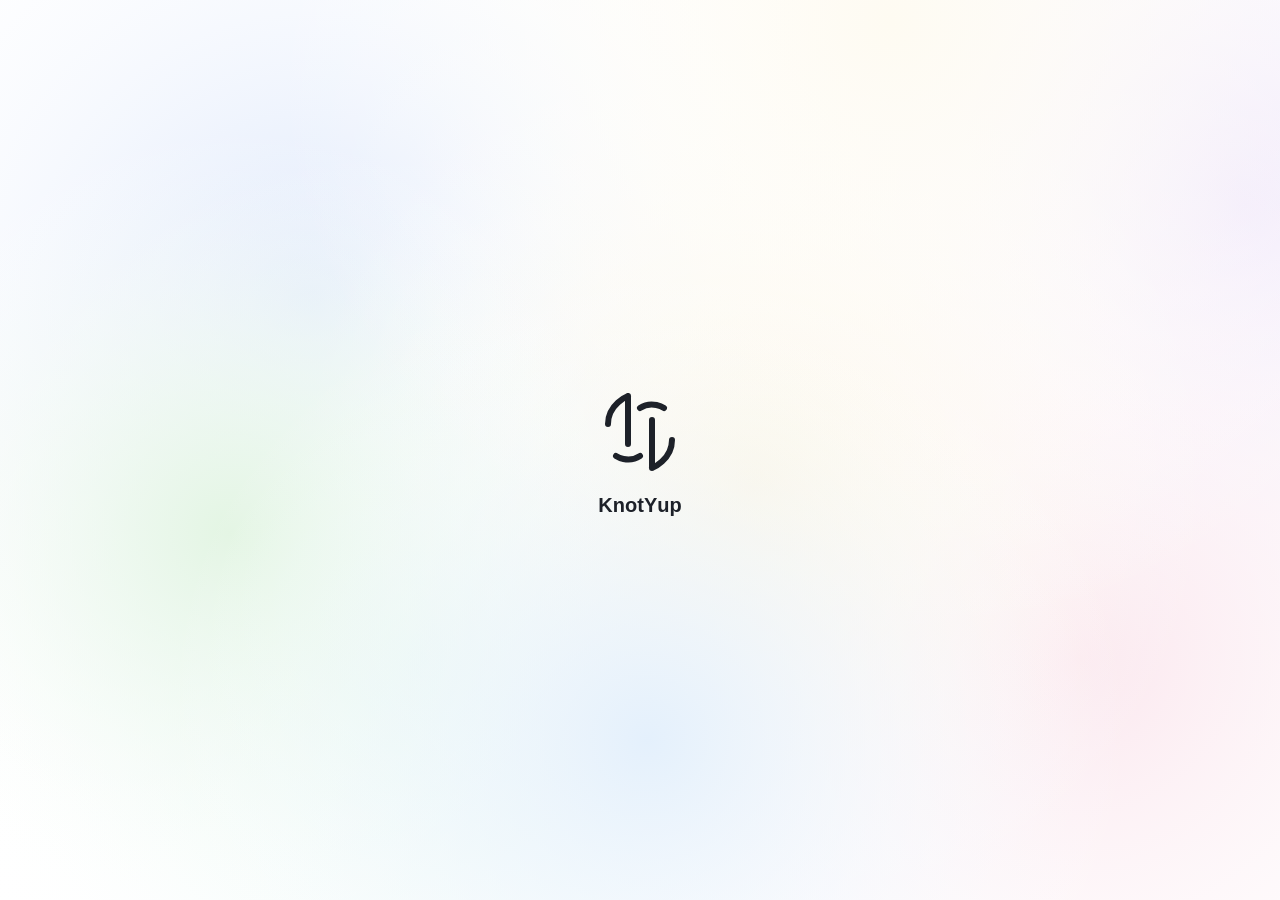
<file: knot-desktop/ui/index.html>
<!DOCTYPE html>
<html lang="zh-CN">
<head>
  <meta charset="UTF-8" />
  <meta name="viewport" content="width=device-width, initial-scale=1.0" />
  <title>KnotYup</title>
  <link rel="stylesheet" href="style.css" />
  <link rel="stylesheet" href="toastify.min.css" />
  <style>
    /* 开屏层：内联样式确保先于 JS/CSS 就绪即渲染，消除白屏 */
    #boot-splash {
      position: fixed; inset: 0; z-index: 9999;
      /* 透明：露出底层液态流动背景 */
      display: grid; place-items: center;
      transition: opacity .45s cubic-bezier(.22, 1, .36, 1);
    }
    #boot-splash.out { opacity: 0; pointer-events: none; }
    .boot-inner { display: flex; flex-direction: column; align-items: center; }
    .boot-inner svg { width: 96px; height: 96px; }
    .boot-knot path {
      stroke: #1d2129;
      stroke-width: 1.5;
      stroke-linecap: round;
      fill: none;
      stroke-dasharray: 100;
      stroke-dashoffset: 100;
      animation: boot-draw 1s cubic-bezier(.4, 0, .2, 1) forwards;
    }
    .boot-inner .boot-word {
      margin-top: 14px;
      font-family: inherit;
      font-size: 20px; font-weight: 700; color: #1d2129;
    }
    /* 逐字蹦跳：回弹缓动 + 交错延迟 */
    .boot-word span {
      display: inline-block;
      opacity: 0;
      transform: translateY(16px) scale(.5);
      animation: boot-pop .65s cubic-bezier(.34, 1.56, .64, 1) forwards;
    }
    .boot-word span:nth-child(1) { animation-delay: .78s; }
    .boot-word span:nth-child(2) { animation-delay: .84s; }
    .boot-word span:nth-child(3) { animation-delay: .90s; }
    .boot-word span:nth-child(4) { animation-delay: .96s; }
    .boot-word span:nth-child(5) { animation-delay: 1.02s; }
    .boot-word span:nth-child(6) { animation-delay: 1.08s; }
    .boot-word span:nth-child(7) { animation-delay: 1.14s; }
    @keyframes boot-draw { to { stroke-dashoffset: 0; } }
    @keyframes boot-pop {
      0%   { opacity: 0; transform: translateY(16px) scale(.5); }
      60%  { opacity: 1; }
      100% { opacity: 1; transform: none; }
    }
  </style>
</head>
<body>
  <!-- 液态流动背景：Canvas 绘制（liquid.js），与移动端同源算法 -->
  <canvas id="liquid-bg" aria-hidden="true"></canvas>
  <!-- 开屏：绳结描线 + 品牌浮现，JS 初始化完成后淡出 -->
  <div id="boot-splash">
    <div class="boot-inner">
      <svg viewBox="0 0 24 24" class="boot-knot">
        <path pathLength="100" d="M9 15 L9 3 M9 3 C9 3 4 5 4 10 M15 9 L15 21 M15 21 C15 21 20 19 20 14 M6 18 C6 18 9 20 12 18 M18 6 C18 6 15 4 12 6"/>
      </svg>
      <div class="boot-word"><span>K</span><span>n</span><span>o</span><span>t</span><span>Y</span><span>u</span><span>p</span></div>
    </div>
  </div>
  <!-- SVG 图标库：所有图标统一 stroke 风格（1.8 / round），通过 <use href="#i-*"/> 引用 -->
  <svg xmlns="http://www.w3.org/2000/svg" style="display:none">
    <symbol id="i-knot" viewBox="0 0 24 24" fill="none">
      <path d="M9 15 L9 3 M9 3 C9 3 4 5 4 10 M15 9 L15 21 M15 21 C15 21 20 19 20 14 M6 18 C6 18 9 20 12 18 M18 6 C18 6 15 4 12 6"
        stroke="currentColor" stroke-width="1.8" stroke-linecap="round" stroke-linejoin="round"/>
    </symbol>
    <symbol id="i-plus" viewBox="0 0 24 24" fill="none">
      <path d="M12 5v14M5 12h14" stroke="currentColor" stroke-width="1.8" stroke-linecap="round"/>
    </symbol>
    <symbol id="i-link" viewBox="0 0 24 24" fill="none">
      <path d="M10 14a5 5 0 0 0 7.07 0l2.83-2.83a5 5 0 0 0-7.07-7.07L11 5.9M14 10a5 5 0 0 0-7.07 0L4.1 12.83a5 5 0 0 0 7.07 7.07L13 18.1"
        stroke="currentColor" stroke-width="1.8" stroke-linecap="round"/>
    </symbol>
    <symbol id="i-crown" viewBox="0 0 24 24" fill="none">
      <path d="M4 18h16M4 18l-1-9 5 3 4-6 4 6 5-3-1 9H4z" stroke="currentColor" stroke-width="1.6" stroke-linecap="round" stroke-linejoin="round"/>
    </symbol>
    <symbol id="i-copy" viewBox="0 0 24 24" fill="none">
      <rect x="9" y="9" width="11" height="11" rx="2.5" stroke="currentColor" stroke-width="1.7"/>
      <path d="M5 15H4.5A1.5 1.5 0 0 1 3 13.5v-9A1.5 1.5 0 0 1 4.5 3h9A1.5 1.5 0 0 1 15 4.5V5" stroke="currentColor" stroke-width="1.7" stroke-linecap="round"/>
    </symbol>
    <symbol id="i-logout" viewBox="0 0 24 24" fill="none">
      <path d="M14 8V6a2 2 0 0 0-2-2H6a2 2 0 0 0-2 2v12a2 2 0 0 0 2 2h6a2 2 0 0 0 2-2v-2M9 12h11m0 0-3-3m3 3-3 3" stroke="currentColor" stroke-width="1.8" stroke-linecap="round" stroke-linejoin="round"/>
    </symbol>
    <symbol id="i-devices" viewBox="0 0 24 24" fill="none">
      <rect x="2" y="5" width="13" height="10" rx="2" stroke="currentColor" stroke-width="1.7"/>
      <path d="M2 19h11" stroke="currentColor" stroke-width="1.7" stroke-linecap="round"/>
      <rect x="16" y="9" width="6" height="11" rx="2" stroke="currentColor" stroke-width="1.7"/>
    </symbol>
    <symbol id="i-clipboard" viewBox="0 0 24 24" fill="none">
      <rect x="5" y="4" width="14" height="17" rx="2.5" stroke="currentColor" stroke-width="1.7"/>
      <path d="M9 4.5V3.8A1.8 1.8 0 0 1 10.8 2h2.4A1.8 1.8 0 0 1 15 3.8v.7" stroke="currentColor" stroke-width="1.7" stroke-linecap="round"/>
      <path d="M9 10h6M9 14h4" stroke="currentColor" stroke-width="1.7" stroke-linecap="round"/>
    </symbol>
    <symbol id="i-flip" viewBox="0 0 24 24" fill="none">
      <path d="M4 9a8 8 0 0 1 13.6-3.4L20 8M20 4v4h-4M20 15a8 8 0 0 1-13.6 3.4L4 16M4 20v-4h4"
        stroke="currentColor" stroke-width="1.8" stroke-linecap="round" stroke-linejoin="round"/>
    </symbol>
    <symbol id="i-back" viewBox="0 0 24 24" fill="none">
      <path d="M15 5l-7 7 7 7" stroke="currentColor" stroke-width="1.8" stroke-linecap="round" stroke-linejoin="round"/>
    </symbol>
    <symbol id="i-refresh" viewBox="0 0 24 24" fill="none">
      <path d="M20 11a8 8 0 0 0-14-4.5L4 9M4 4v5h5M4 13a8 8 0 0 0 14 4.5l2-2.5M20 20v-5h-5"
        stroke="currentColor" stroke-width="1.8" stroke-linecap="round" stroke-linejoin="round"/>
    </symbol>
    <symbol id="i-transfer" viewBox="0 0 24 24" fill="none">
      <path d="M4 8h15m0 0-4-4m4 4-4 4M20 16H5m0 0 4-4m-4 4 4 4"
        stroke="currentColor" stroke-width="1.8" stroke-linecap="round" stroke-linejoin="round"/>
    </symbol>
    <symbol id="i-os-mac" viewBox="0 0 24 24">
      <path fill="currentColor" d="M16.4 12.9c0-2 1.6-3 1.7-3.1-.9-1.4-2.4-1.6-2.9-1.6-1.2-.1-2.4.7-3 .7-.6 0-1.6-.7-2.6-.7-1.3 0-2.6.8-3.3 2-1.4 2.4-.4 6 1 7.9.7.9 1.5 1.9 2.6 1.9 1 0 1.4-.6 2.7-.6s1.6.6 2.7.6c1.1 0 1.8-1 2.5-2 .8-1.2 1.1-2.3 1.1-2.4-.1 0-2.3-.8-2.5-2.7zM14.4 6.6c.6-.7.9-1.7.8-2.6-.9 0-2 .6-2.6 1.3-.6.6-1 1.6-.9 2.6 1 .1 2-.5 2.7-1.3z"/>
    </symbol>
    <symbol id="i-os-win" viewBox="0 0 24 24" fill="none">
      <path d="M3.5 5.5h7.2v6H3.5zM13.3 5.5h7.2v8.5h-7.2zM3.5 12.5h7.2v6H3.5zM13.3 15h7.2v3.5h-7.2z"
        stroke="currentColor" stroke-width="1.7" stroke-linejoin="round"/>
    </symbol>
    <symbol id="i-os-android" viewBox="0 0 24 24" fill="none">
      <path d="M7 10a5 5 0 0 1 10 0v6.5H7zM7 13h10M8.7 5.6 7.4 3.8M15.3 5.6l1.3-1.8M6.5 16.5v2M17.5 16.5v2"
        stroke="currentColor" stroke-width="1.7" stroke-linecap="round" stroke-linejoin="round"/>
      <circle cx="10" cy="8.3" r="0.9" fill="currentColor"/>
      <circle cx="14" cy="8.3" r="0.9" fill="currentColor"/>
    </symbol>
    <symbol id="i-share" viewBox="0 0 24 24" fill="none">
      <rect x="3.5" y="3.5" width="6.5" height="6.5" rx="1.6" stroke="currentColor" stroke-width="1.7"/>
      <rect x="14" y="3.5" width="6.5" height="6.5" rx="1.6" stroke="currentColor" stroke-width="1.7"/>
      <rect x="3.5" y="14" width="6.5" height="6.5" rx="1.6" stroke="currentColor" stroke-width="1.7"/>
      <path d="M14 14h3v3h-3zM19.5 14h1M14 19.5v1M17.5 17.5h3v3h-3z" stroke="currentColor" stroke-width="1.7" stroke-linecap="round" stroke-linejoin="round"/>
    </symbol>
    <symbol id="i-upload" viewBox="0 0 24 24" fill="none">
      <path d="M12 16V4m0 0L8 8m4-4 4 4" stroke="currentColor" stroke-width="1.7" stroke-linecap="round" stroke-linejoin="round"/>
      <path d="M4 15v3.5A1.5 1.5 0 0 0 5.5 20h13a1.5 1.5 0 0 0 1.5-1.5V15" stroke="currentColor" stroke-width="1.7" stroke-linecap="round"/>
    </symbol>
    <symbol id="i-download" viewBox="0 0 24 24" fill="none">
      <path d="M12 4v12m0 0 4-4m-4 4-4-4" stroke="currentColor" stroke-width="1.7" stroke-linecap="round" stroke-linejoin="round"/>
      <path d="M4 15v3.5A1.5 1.5 0 0 0 5.5 20h13a1.5 1.5 0 0 0 1.5-1.5V15" stroke="currentColor" stroke-width="1.7" stroke-linecap="round"/>
    </symbol>
    <symbol id="i-trash" viewBox="0 0 24 24" fill="none">
      <path d="M4.5 6.5h15M9.5 6.5V4.8A1.3 1.3 0 0 1 10.8 3.5h2.4a1.3 1.3 0 0 1 1.3 1.3v1.7M6.5 6.5l.8 12.2a1.5 1.5 0 0 0 1.5 1.3h6.4a1.5 1.5 0 0 0 1.5-1.3l.8-12.2" stroke="currentColor" stroke-width="1.7" stroke-linecap="round" stroke-linejoin="round"/>
      <path d="M10 10.5v5.5M14 10.5v5.5" stroke="currentColor" stroke-width="1.7" stroke-linecap="round"/>
    </symbol>
    <symbol id="i-folder" viewBox="0 0 24 24" fill="none">
      <path d="M3.5 6.5A1.5 1.5 0 0 1 5 5h4l2 2.5h8A1.5 1.5 0 0 1 20.5 9v9A1.5 1.5 0 0 1 19 19.5H5A1.5 1.5 0 0 1 3.5 18z" stroke="currentColor" stroke-width="1.7" stroke-linejoin="round"/>
    </symbol>
    <symbol id="i-file" viewBox="0 0 24 24" fill="none">
      <path d="M6 3.5h8l4 4v13A1.5 1.5 0 0 1 16.5 22h-10A1.5 1.5 0 0 1 5 20.5v-15A1.5 1.5 0 0 1 6.5 3.5z" stroke="currentColor" stroke-width="1.7" stroke-linejoin="round"/>
      <path d="M14 3.5V8h4" stroke="currentColor" stroke-width="1.7" stroke-linejoin="round"/>
    </symbol>
    <symbol id="i-img" viewBox="0 0 24 24" fill="none">
      <path d="M4 5.5h16a1 1 0 0 1 1 1v11a1 1 0 0 1-1 1H4a1 1 0 0 1-1-1v-11a1 1 0 0 1 1-1zM6 16l4.5-5 3 3.5 2.5-3 2 4.5z" stroke="currentColor" stroke-width="1.7" stroke-linecap="round" stroke-linejoin="round"/>
      <circle cx="8.5" cy="9.2" r="1.1" fill="currentColor"/>
    </symbol>
    <symbol id="i-doc" viewBox="0 0 24 24" fill="none">
      <path d="M6 3.5h8l4 4v13a1.5 1.5 0 0 1-1.5 1.5h-10A1.5 1.5 0 0 1 5 20.5v-15A1.5 1.5 0 0 1 6.5 3.5zM14 3.5v4h4M8.5 12h7M8.5 15.5h7M8.5 19h4" stroke="currentColor" stroke-width="1.7" stroke-linecap="round" stroke-linejoin="round"/>
    </symbol>
    <symbol id="i-sheet" viewBox="0 0 24 24" fill="none">
      <path d="M6 3.5h8l4 4v13a1.5 1.5 0 0 1-1.5 1.5h-10A1.5 1.5 0 0 1 5 20.5v-15A1.5 1.5 0 0 1 6.5 3.5zM14 3.5v4h4M8.5 12h7M8.5 15.5h7M12 10.8v7M8.5 19h7" stroke="currentColor" stroke-width="1.7" stroke-linecap="round" stroke-linejoin="round"/>
    </symbol>
    <symbol id="i-video" viewBox="0 0 24 24" fill="none">
      <path d="M4 5.5h16a1 1 0 0 1 1 1v11a1 1 0 0 1-1 1H4a1 1 0 0 1-1-1v-11a1 1 0 0 1 1-1zM10 9.2l5 2.8-5 2.8z" stroke="currentColor" stroke-width="1.7" stroke-linecap="round" stroke-linejoin="round"/>
    </symbol>
    <symbol id="i-audio" viewBox="0 0 24 24" fill="none">
      <path d="M9 17.5v-10l9-1.8v10M9 17.5a2.2 2.2 0 1 1-4.4 0 2.2 2.2 0 0 1 4.4 0zM18 15.7a2.2 2.2 0 1 1-4.4 0 2.2 2.2 0 0 1 4.4 0z" stroke="currentColor" stroke-width="1.7" stroke-linecap="round" stroke-linejoin="round"/>
    </symbol>
    <symbol id="i-archive" viewBox="0 0 24 24" fill="none">
      <path d="M4.5 7h15v12a1.5 1.5 0 0 1-1.5 1.5H6A1.5 1.5 0 0 1 4.5 19zM3.5 4.5h17V7h-17zM12 7v3.5M12 10.5a1.4 1.4 0 1 0 0 2.8 1.4 1.4 0 0 0 0-2.8zM12 13.3v3" stroke="currentColor" stroke-width="1.7" stroke-linecap="round" stroke-linejoin="round"/>
    </symbol>
    <symbol id="i-apk" viewBox="0 0 24 24" fill="none">
      <path d="M7 11a5 5 0 0 1 10 0v6.5H7zM7 14h10M6.5 17.5v2.5M17.5 17.5v2.5M8.9 6.3 7.6 4.4M15.1 6.3l1.3-1.9" stroke="currentColor" stroke-width="1.7" stroke-linecap="round" stroke-linejoin="round"/>
      <circle cx="10" cy="9" r="0.9" fill="currentColor"/>
      <circle cx="14" cy="9" r="0.9" fill="currentColor"/>
    </symbol>
    <symbol id="i-exe" viewBox="0 0 24 24" fill="none">
      <path d="M4 4h7v7H4zM13 4h7v7h-7zM4 13h7v7H4zM13 13h7v7h-7z" stroke="currentColor" stroke-width="1.7" stroke-linejoin="round"/>
    </symbol>
    <symbol id="i-dmg" viewBox="0 0 24 24">
      <path fill="currentColor" d="M16.4 12.9c0-2 1.6-3 1.7-3.1-.9-1.4-2.4-1.6-2.9-1.6-1.2-.1-2.4.7-3 .7-.6 0-1.6-.7-2.6-.7-1.3 0-2.6.8-3.3 2-1.4 2.4-.4 6 1 7.9.7.9 1.5 1.9 2.6 1.9 1 0 1.4-.6 2.7-.6s1.6.6 2.7.6c1.1 0 1.8-1 2.5-2 .8-1.2 1.1-2.3 1.1-2.4-.1 0-2.3-.8-2.5-2.7zM14.4 6.6c.6-.7.9-1.7.8-2.6-.9 0-2 .6-2.6 1.3-.6.6-1 1.6-.9 2.6 1 .1 2-.5 2.7-1.3z"/>
    </symbol>
    <symbol id="i-palette" viewBox="0 0 24 24" fill="none">
      <path d="M12 21a9 9 0 1 1 9-9c0 2.2-1.8 3-3.5 3H16a2 2 0 0 0-1.5 3.3c.4.5.5 1.2.1 1.7-.4.6-1.2 1-2.6 1z"
        stroke="currentColor" stroke-width="1.7" stroke-linecap="round" stroke-linejoin="round"/>
      <circle cx="7.5" cy="11" r="1.2" fill="currentColor"/>
      <circle cx="10.5" cy="7" r="1.2" fill="currentColor"/>
      <circle cx="15" cy="7.5" r="1.2" fill="currentColor"/>
    </symbol>
  </svg>

  <div class="app" id="appRoot" style="display:none">
    <!-- 顶栏 -->
    <header class="topbar" data-tauri-drag-region>
      <div class="brand" data-tauri-drag-region>
        <div class="brand-mark">
          <svg class="icon"><use href="#i-knot"/></svg>
        </div>
        <span class="brand-name">KnotYup</span>
      </div>
      <div class="topbar-right">
        <!-- 群信息分享（群主，群页面显示） -->
        <div class="theme-picker hidden" id="sharePicker">
          <button id="btnShare" class="icon-btn" title="Group Info">
            <svg class="icon"><use href="#i-share"/></svg>
          </button>
          <div id="sharePop" class="share-pop hidden"></div>
        </div>
        <div class="theme-picker">
          <button id="btnTheme" class="icon-btn" title="Theme">
            <svg class="icon"><use href="#i-palette"/></svg>
          </button>
          <div id="themeSwatches" class="theme-swatches hidden"></div>
        </div>
        <div class="theme-picker">
          <button id="btnLang" class="icon-btn" title="Language">简</button>
          <div id="langMenu" class="lang-menu hidden"></div>
        </div>
      </div>
    </header>

    <!-- 主内容：未入组 -->
    <main id="viewHome" class="view home">
      <div class="hero">
        <h1><span data-i18n="tagline_1"></span><em data-i18n="tagline_2"></em></h1>
        <p data-i18n="tagline_sub"></p>
      </div>
      <div class="cards">
        <!-- 左卡：加入 / 创建 -->
        <section class="card join" style="--i:0">
          <div class="card-icon">
            <svg class="icon lg"><use href="#i-link"/></svg>
          </div>
          <h2 data-i18n="join_group"></h2>
          <p data-i18n="join_desc"></p>
          <input id="inputAddr" class="input" data-i18n-placeholder="addr_placeholder" spellcheck="false" />
          <input id="inputPin" class="input" data-i18n-placeholder="pin_placeholder" maxlength="6" inputmode="numeric" spellcheck="false" />
          <div class="btn-row">
            <button class="btn" id="btnCreate">
              <svg class="icon sm"><use href="#i-plus"/></svg>
              <span data-i18n="btn_create"></span>
            </button>
            <button class="btn primary" id="btnJoin" data-i18n="btn_join"></button>
          </div>
        </section>

        <!-- 右卡：局域网发现的群 -->
        <section class="card discovered-card" style="--i:1">
          <div class="card-icon">
            <svg class="icon lg"><use href="#i-devices"/></svg>
          </div>
          <h2 data-i18n="discovered"></h2>
          <p data-i18n="discovering"></p>
          <div class="discovered-list" id="discoveredList"></div>
        </section>
      </div>
      <!-- 版号（运行时由 app.js 从 Tauri 动态填充；与 tauri.conf.json 一致继承 Cargo.toml） -->
      <div class="version-badge" id="versionBadge" title="双击打开调试日志 http://127.0.0.1:45692">v…</div>
    </main>

    <!-- 主内容：已入组 -->
    <main id="viewGroup" class="view group hidden">
      <aside class="panel members-panel">
        <div class="panel-head">
          <svg class="icon sm muted"><use href="#i-devices"/></svg>
          <h2 data-i18n="devices"></h2>
          <span id="memberCount" class="count">1</span>
        </div>
        <ul id="memberList" class="member-list"></ul>

        <button class="btn danger" id="btnLeave"></button>
      </aside>

      <section class="panel clip-panel">
        <div class="panel-tabs" id="panelTabs" data-active="clipboard">
          <button class="panel-tab active" data-tab="clipboard" data-i18n="clipboard"></button>
          <button class="panel-tab" data-tab="files" data-i18n="files"></button>
          <button class="panel-tab" data-tab="tasks" data-i18n="tasks"></button>
          <span class="tab-slider"></span>
        </div>
        <div class="panel-body" id="panelBody" data-active="clipboard">
          <div class="panel-pane" id="paneClipboard">
            <div class="panel-head">
              <svg class="icon sm muted"><use href="#i-clipboard"/></svg>
              <span class="head-title" data-i18n="clipboard"></span>
              <span class="hint" data-i18n="click_hint"></span>
            </div>
            <ul id="clipList" class="clip-list">
              <li class="empty" id="clipEmpty"></li>
            </ul>
          </div>
          <div class="panel-pane" id="paneFiles">
            <div class="panel-head file-head">
              <span class="head-title root-title" id="fileRootTitle">
                <svg class="icon sm muted"><use href="#i-folder"/></svg>
                <span data-i18n="folder"></span>
              </span>
              <button class="file-back hidden" id="btnFileBack"><svg class="icon sm"><use href="#i-back"/></svg><span data-i18n="back"></span></button>
              <button class="btn-mini" id="btnShareFile"><svg class="icon sm"><use href="#i-plus"/></svg><span data-i18n="share_file"></span></button>
            </div>
            <div id="fileList" class="file-list"></div>
          </div>
          <div class="panel-pane" id="paneTasks">
            <div class="panel-head">
              <svg class="icon sm muted"><use href="#i-transfer"/></svg>
              <span class="head-title" data-i18n="tasks"></span>
              <span class="hint" data-i18n="tasks_hint"></span>
            </div>
            <div id="transferList" class="transfer-list"></div>
          </div>
        </div>
      </section>
    </main>

    <!-- 确认弹窗 -->
    <div id="confirmModal" class="modal-overlay hidden">
      <div class="modal">
        <h3 id="confirmTitle"></h3>
        <p id="confirmMsg"></p>
        <div id="confirmList" class="confirm-list hidden"></div>
        <div class="modal-actions">
          <button class="btn" id="confirmCancel"></button>
          <button class="btn danger" id="confirmOk"></button>
        </div>
      </div>
    </div>

    <!-- 加入群（PIN）弹窗 -->
    <div id="pinModal" class="modal-overlay hidden">
      <div class="modal">
        <h3 id="pinTitle"></h3>
        <div class="pin-name" id="pinName"></div>
        <div class="pin-addr" id="pinAddr"></div>
        <input id="pinInput" class="input pin-input" maxlength="6" inputmode="numeric" spellcheck="false" autofocus />
        <div class="modal-actions">
          <button class="btn" id="pinCancel"></button>
          <button class="btn primary" id="pinJoin"></button>
        </div>
      </div>
    </div>

    <!-- 加入群 Loading -->
    <div id="loadingModal" class="modal-overlay hidden">
      <div class="modal loading-modal">
        <div class="spinner"></div>
        <p id="loadingText" class="loading-text"></p>
      </div>
    </div>
  </div>
  <script src="i18n.js"></script>
  <script src="liquid.js"></script>
  <script src="qrcode.min.js"></script>
  <script src="toastify.min.js"></script>
  <script src="common.js"></script>
  <script src="home.js"></script>
  <script src="group.js"></script>
  <script src="app.js"></script>
</body>
</html>
</file>
<file: knot-desktop/ui/style.css>
/* KnotYup — 简洁优雅。浅色、留白、克制的动效。 */

:root {
  --bg: #f6f7f9;
  --surface: #ffffff;
  --surface-2: #fbfbfc;
  --border: #e8eaee;
  --text: #1d2129;
  --text-2: #6b7280;
  --text-3: #9ca3af;
  --danger: #d94559;
  --danger-soft: #fdeef0;
  --ok: #34a97b;
  --radius: 16px;
  --shadow: 0 1px 2px rgba(16, 24, 40, .04), 0 8px 24px rgba(16, 24, 40, .06);
  --ease: cubic-bezier(.22, 1, .36, 1);
  /* 主题色：JS 设置 --accent，其余派生 */
  --accent: #5b5bd6;
  --accent-2: color-mix(in srgb, var(--accent) 55%, #a855f7);
  --accent-soft: color-mix(in srgb, var(--accent) 9%, #ffffff);
  --accent-hover: color-mix(in srgb, var(--accent) 88%, #000000);
  --accent-shadow: color-mix(in srgb, var(--accent) 35%, transparent);
  --accent-focus: color-mix(in srgb, var(--accent) 14%, transparent);
  --accent-contrast: #ffffff;
}

* { margin: 0; padding: 0; box-sizing: border-box; user-select: none; -webkit-user-select: none; }
/* 输入框保留文字选中，否则地址/PIN 无法编辑、粘贴 */
input, textarea { user-select: text; -webkit-user-select: text; }

/* 通用隐藏：任何元素加 .hidden 即不渲染（各组件不再需要单独定义） */
.hidden { display: none !important; }

html, body { height: 100%; }
body {
  font-family: -apple-system, BlinkMacSystemFont, "SF Pro Text", "Segoe UI", "PingFang SC", "Microsoft YaHei", sans-serif;
  background: #ffffff;
  color: var(--text);
  -webkit-font-smoothing: antialiased;
  overflow: hidden;
  user-select: none;
}

/* ── 液态流动背景（Canvas：liquid.js 绘制；CSS 动画在该 webview 不可靠，弃用）──
 * Canvas 天然裁剪越界绘制；窗口隐藏时 rAF 停帧。 */
#liquid-bg {
  position: fixed; inset: 0;
  width: 100%; height: 100%;
  z-index: 0;
  pointer-events: none;
}

.app { display: flex; flex-direction: column; height: 100vh; position: relative; z-index: 1; }

/* ── 顶栏 ─────────────────────────── */
.topbar {
  display: flex; align-items: center; justify-content: space-between;
  padding: 14px 20px;
  -webkit-app-region: no-drag;
}
.brand { display: flex; align-items: center; gap: 10px; }
.brand-mark {
  width: 34px; height: 34px; border-radius: 10px;
  display: grid; place-items: center;
  color: #fff;
  background: linear-gradient(135deg, var(--accent), var(--accent-2));
  box-shadow: 0 4px 12px var(--accent-shadow);
}
.brand-name { font-weight: 700; font-size: 15px; letter-spacing: .2px; }

.status-chip {
  display: flex; align-items: center; gap: 8px;
  font-size: 12.5px; font-weight: 500; color: var(--text-2);
  background: var(--surface); border: 1px solid var(--border);
  padding: 6px 14px; border-radius: 999px;
  transition: all .4s var(--ease);
}
.status-chip .dot {
  width: 7px; height: 7px; border-radius: 50%;
  background: var(--text-3);
  transition: background .4s;
}
.status-chip.online { color: var(--ok); border-color: color-mix(in srgb, var(--ok) 30%, transparent); }
.status-chip.online .dot { background: var(--ok); animation: breathe 2.4s infinite; }
@keyframes breathe {
  0%, 100% { box-shadow: 0 0 0 0 rgba(52, 169, 123, .35); }
  50% { box-shadow: 0 0 0 5px rgba(52, 169, 123, 0); }
}

/* ── 视图切换 ─────────────────────── */
.view { flex: 1; overflow: hidden; animation: viewIn .5s var(--ease); }
.view.hidden { display: none; }
@keyframes viewIn {
  from { opacity: 0; transform: translateY(12px) scale(.99); }
  to { opacity: 1; transform: none; }
}

/* ── 首页 ─────────────────────────── */
.home {
  display: flex; flex-direction: column; align-items: center; justify-content: center;
  gap: 18px; padding: 0 40px 40px;
}
/* 挂载编排：标题 → 副标题 → 卡片，同一曲线交错浮现（轻微模糊淡入，连贯优雅） */
@keyframes riseIn {
  from { opacity: 0; transform: translateY(18px) scale(.985); filter: blur(6px); }
  to { opacity: 1; transform: none; filter: blur(0); }
}
.hero { text-align: center; margin-bottom: 14px; }
.hero > * { animation: riseIn .55s var(--ease) backwards; }
.hero h1 { animation-delay: 30ms; }
.hero p { animation-delay: 110ms; }
.hero h1 { font-size: 34px; font-weight: 700; letter-spacing: -.5px; }
.hero h1 em {
  font-style: normal;
  background: linear-gradient(120deg, var(--accent), var(--accent-2));
  -webkit-background-clip: text; background-clip: text; color: transparent;
}
.hero p { margin-top: 10px; color: var(--text-2); font-size: 14.5px; }

.cards { display: flex; gap: 20px; align-items: stretch; }

/* 加入/创建并排按钮（创建按钮与安卓端一致：主题色文字/图标） */
.btn-row { display: flex; gap: 10px; }
.btn-row .btn { flex: 1; }
.btn-row .btn:not(.primary) {
  display: inline-flex; align-items: center; justify-content: center; gap: 6px;
  color: var(--accent);
}
.btn-row .btn:not(.primary):hover {
  border-color: color-mix(in srgb, var(--accent) 45%, var(--border));
  background: var(--accent-soft);
}

/* 刷新扫描动画（副标题省略号呼吸） */
@keyframes spin { to { transform: rotate(360deg); } }

/* 局域网发现卡片：布局与加入卡一致 */
.discovered-card { padding: 26px; }
.discovered-card .discovered-list {
  flex: 1; min-height: 120px; max-height: 220px;
  display: flex; flex-direction: column; gap: 6px; margin-top: 4px;
  overflow-x: hidden; overflow-y: auto;
}
.discovered-card .discovered-empty {
  margin: auto; text-align: center; color: var(--text-3);
  display: flex; flex-direction: column; align-items: center; gap: 10px;
}
.discovered-empty .icon { width: 30px; height: 30px; opacity: .5; }
.discovered-empty span { font-size: 12.5px; }

.pin-name {
  font-size: 14px; font-weight: 600; color: var(--text);
  margin-top: 2px; white-space: nowrap; overflow: hidden; text-overflow: ellipsis;
}
.pin-addr {
  font-family: ui-monospace, "SF Mono", Menlo, monospace;
  font-size: 12px; color: var(--text-3); margin-top: 3px;
  font-variant-numeric: tabular-nums; white-space: nowrap;
}
#pinModal .pin-input {
  margin-top: 12px; text-align: center;
  font-size: 16px; letter-spacing: 6px; font-variant-numeric: tabular-nums;
}

/* Loading 弹窗 */
.loading-modal { width: 200px; text-align: center; }
.spinner {
  width: 30px; height: 30px; margin: 6px auto 0;
  border: 3px solid var(--accent-soft);
  border-top-color: var(--accent);
  border-radius: 50%;
  animation: spin .8s linear infinite;
}
.loading-text { margin-top: 14px; font-size: 13px; color: var(--text-2); }
.card {
  width: 280px; padding: 26px;
  /* 半透明：让液态背景色彩从卡片后微微透出（与移动端 0.72 一致）；毛玻璃增强溶解感 */
  background: color-mix(in srgb, var(--surface) 72%, transparent);
  backdrop-filter: blur(14px);
  border: 1px solid var(--border);
  border-radius: var(--radius); box-shadow: var(--shadow);
  display: flex; flex-direction: column; gap: 10px;
  animation: riseIn .55s var(--ease) backwards;
  animation-delay: calc(180ms + var(--i) * 100ms);
  transition: transform .35s var(--ease), box-shadow .35s var(--ease);
}
.card:hover { transform: translateY(-4px); box-shadow: 0 2px 4px rgba(16,24,40,.04), 0 16px 36px rgba(16,24,40,.10); }
.card-icon {
  width: 42px; height: 42px; border-radius: 12px;
  display: grid; place-items: center; margin-bottom: 4px;
}
.create .card-icon { background: var(--accent-soft); color: var(--accent); }
.join .card-icon { background: #f0fdf4; color: #16a34a; }
.discovered-card .card-icon { background: #eff6ff; color: #3b82f6; }
.card h2 { font-size: 17px; font-weight: 650; }
.card p { font-size: 13px; color: var(--text-2); line-height: 1.55; flex: 1; }

/* ── 输入 / 按钮 ──────────────────── */
.input {
  width: 100%; padding: 10px 14px;
  border: 1px solid var(--border); border-radius: 10px;
  font-size: 13.5px; font-family: inherit; color: var(--text);
  background: var(--surface-2); outline: none;
  transition: border-color .25s, box-shadow .25s;
}
.input:focus { border-color: var(--accent); box-shadow: 0 0 0 3px var(--accent-focus); }
.input::placeholder { color: var(--text-3); }

.btn {
  appearance: none; border: 1px solid var(--border); cursor: pointer;
  padding: 10px 18px; border-radius: 10px;
  font-size: 13.5px; font-weight: 600; font-family: inherit;
  background: var(--surface); color: var(--text);
  transition: all .25s var(--ease);
}
.btn:hover { border-color: #d4d7dd; background: var(--surface-2); transform: translateY(-1px); }
.btn:active { transform: translateY(0) scale(.98); }
.btn.primary {
  background: var(--accent); border-color: var(--accent); color: #fff;
  box-shadow: 0 4px 14px var(--accent-shadow);
}
.btn.primary:hover { background: var(--accent-hover); }
.btn.danger { color: var(--danger); border-color: #f3d4d9; background: var(--danger-soft); }
.btn.danger:hover { background: #fbdde2; }
.btn:disabled { opacity: .55; pointer-events: none; }

/* ── 组视图 ───────────────────────── */
.group { display: grid; grid-template-columns: 264px 1fr; gap: 16px; padding: 0 20px 20px; }
.panel {
  background: var(--surface); border: 1px solid var(--border);
  border-radius: var(--radius); box-shadow: var(--shadow);
  display: flex; flex-direction: column; overflow: hidden;
}
.panel-head {
  display: flex; align-items: center; gap: 8px;
  padding: 16px 18px 12px;
}
.panel-head h2 { font-size: 14px; font-weight: 650; letter-spacing: .3px; }
.head-title { display: inline-flex; align-items: center; gap: 4px; font-size: 13px; font-weight: 600; color: var(--text-2); }
.root-title { display: inline-flex; }
.count {
  font-size: 11.5px; font-weight: 600; color: var(--accent);
  background: var(--accent-soft); padding: 2px 8px; border-radius: 999px;
}
.hint { margin-left: auto; font-size: 11.5px; color: var(--text-3); }

/* 成员列表 */
.member-list { list-style: none; padding: 0 10px; flex: 1; overflow-y: auto; }
.member-item {
  display: flex; align-items: center; gap: 11px;
  padding: 10px 10px; border-radius: 12px;
  animation: memberIn .45s var(--ease) backwards;
  animation-delay: calc(var(--i) * 60ms);
  transition: background .2s;
}
.member-item:hover { background: var(--surface-2); }
@keyframes memberIn {
  from { opacity: 0; transform: translateX(-10px); }
  to { opacity: 1; transform: none; }
}
.avatar {
  width: 34px; height: 34px; border-radius: 10px; flex-shrink: 0;
  display: grid; place-items: center;
  font-size: 13px; font-weight: 700; color: #fff;
}
/* 平台头像：按系统着色 */
.avatar .icon { width: 18px; height: 18px; }
.avatar.os-mac { background: #ececf1; color: #1d1d1f; }
.avatar.os-win { background: #e7f0fb; color: #0078d4; }
.avatar.os-droid { background: #e6f4ea; color: #34a853; }
.avatar.os-linux { background: var(--surface-2); color: var(--text-2); }
.self-mark { color: var(--accent); flex-shrink: 0; }
.member-meta { flex: 1; min-width: 0; }
.member-name {
  font-size: 13px; font-weight: 600;
  display: flex; align-items: center; gap: 6px;
  min-width: 0;
}
.member-name .name-text {
  white-space: nowrap; overflow: hidden; text-overflow: ellipsis;
}
.member-name .you { font-size: 10px; color: var(--accent); background: var(--accent-soft); padding: 1px 6px; border-radius: 5px; font-weight: 600; }
.member-name .owner { color: #eab308; display: inline-flex; }
.member-sub { font-size: 11px; color: var(--text-3); margin-top: 1px; }
.kick {
  appearance: none; border: none; background: none; cursor: pointer;
  color: var(--text-3); font-size: 11px; padding: 4px 8px; border-radius: 7px;
  opacity: 0; transition: all .2s;
}
.member-item:hover .kick { opacity: 1; }
.kick:hover { color: var(--danger); background: var(--danger-soft); }

/* 组信息卡 */
.group-info {
  margin: 10px 14px; padding: 12px 14px;
  background: var(--surface-2); border: 1px dashed var(--border);
  border-radius: 12px; font-size: 12px; color: var(--text-2);
  display: flex; flex-direction: column; gap: 7px;
}
.info-row { display: flex; justify-content: space-between; align-items: center; gap: 8px; }
.info-row b { font-weight: 600; color: var(--text); font-variant-numeric: tabular-nums; }
.copy-link {
  border: none; background: none; cursor: pointer; color: var(--accent);
  font-size: 11.5px; font-weight: 600; padding: 3px 8px; border-radius: 6px;
  display: inline-flex; align-items: center; gap: 4px; font-family: inherit;
}
.copy-link:hover { background: var(--accent-soft); }
#btnLeave { margin: 0 14px 14px; }

/* 剪贴板列表 */
.clip-panel { min-width: 0; }
.clip-list {
  list-style: none; padding: 4px 14px 14px; flex: 1; overflow-y: auto;
  display: flex; flex-direction: column; gap: 8px;
}
.clip-item {
  padding: 12px 14px; border: 1px solid var(--border); border-radius: 12px;
  background: var(--surface-2); cursor: pointer;
  animation: clipIn .4s var(--ease);
  transition: border-color .2s, background .2s, transform .2s var(--ease);
}
.clip-item:hover { border-color: var(--accent); transform: translateY(-1px); background: #fff; }
.clip-item:active { transform: scale(.995); }
@keyframes clipIn {
  from { opacity: 0; transform: translateY(-8px); }
  to { opacity: 1; transform: none; }
}
.clip-meta { display: flex; align-items: center; gap: 8px; margin-bottom: 6px; }
.clip-from { font-size: 11px; font-weight: 600; color: var(--accent); }
.clip-time { font-size: 11px; color: var(--text-3); margin-left: auto; }
.clip-text {
  font-size: 13px; color: var(--text); line-height: 1.5;
  display: -webkit-box; -webkit-line-clamp: 3; -webkit-box-orient: vertical;
  overflow: hidden; word-break: break-all;
  font-family: ui-monospace, "SF Mono", Menlo, monospace;
  user-select: text;
}
.clip-list .empty {
  margin: auto; text-align: center; color: var(--text-3);
  font-size: 13.5px; line-height: 2;
}
.clip-list .empty span { font-size: 12px; }

/* ── 图标 ────────────────────────── */
.icon { width: 20px; height: 20px; flex-shrink: 0; }
.icon.lg { width: 22px; height: 22px; }
.icon.sm { width: 16px; height: 16px; }
.icon.muted { color: var(--text-3); }
.icon.acc { color: var(--accent); }

/* ── 主题选择器 ────────────────────── */
.theme-picker { position: relative; }
.icon-btn {
  appearance: none; border: 1px solid var(--border); background: var(--surface);
  width: 30px; height: 30px; border-radius: 9px; cursor: pointer;
  display: grid; place-items: center; color: var(--text-2);
  transition: all .25s var(--ease);
}
.icon-btn:hover { color: var(--accent); border-color: var(--accent); transform: translateY(-1px); }
.icon-btn:active { transform: scale(.95); }
.theme-swatches {
  position: absolute; top: 38px; right: 0; z-index: 20;
  display: grid; grid-template-columns: repeat(4, 1fr); gap: 8px;
  padding: 12px; background: var(--surface);
  border: 1px solid var(--border); border-radius: 14px; box-shadow: var(--shadow);
  animation: viewIn .3s var(--ease);
}
.theme-swatches.hidden { display: none; }
.swatch {
  appearance: none; border: none; cursor: pointer;
  width: 24px; height: 24px; border-radius: 50%;
  transition: transform .25s var(--ease);
  position: relative;
}
.swatch:hover { transform: scale(1.18); }
.swatch.active::after {
  content: ''; position: absolute; inset: -4px;
  border: 2px solid var(--accent); border-radius: 50%;
}

/* ── 确认弹窗 ──────────────────────── */
.modal-overlay {
  position: fixed; inset: 0; z-index: 50;
  background: rgba(16, 18, 22, .32);
  backdrop-filter: blur(4px);
  display: grid; place-items: center;
  animation: fadeIn .25s var(--ease);
}
.modal-overlay.hidden { display: none; }
@keyframes fadeIn { from { opacity: 0; } to { opacity: 1; } }
.modal {
  width: 340px; padding: 24px;
  background: var(--surface); border-radius: var(--radius);
  box-shadow: 0 24px 60px rgba(16, 24, 40, .22);
  animation: modalIn .32s var(--ease);
}
@keyframes modalIn {
  from { opacity: 0; transform: translateY(14px) scale(.97); }
  to { opacity: 1; transform: none; }
}
.modal h3 { font-size: 16px; font-weight: 650; margin-bottom: 8px; }
.modal p { font-size: 13.5px; color: var(--text-2); line-height: 1.6; }
.confirm-list { display: flex; flex-direction: column; gap: 6px; margin-top: 12px; }
.confirm-list.hidden { display: none; }
.confirm-list label {
  display: flex; align-items: center; gap: 10px;
  padding: 9px 12px; border: 1px solid var(--border); border-radius: 10px;
  font-size: 13px; cursor: pointer; user-select: none;
  transition: all .2s var(--ease);
}
.confirm-list label:hover { border-color: color-mix(in srgb, var(--accent) 50%, var(--border)); background: var(--accent-soft); }
.confirm-list input[type="checkbox"] { accent-color: var(--accent); width: 15px; height: 15px; }
.modal-actions { display: flex; gap: 10px; margin-top: 20px; }
.modal-actions .btn { flex: 1; }

#btnLang { font-size: 12px; font-weight: 600; }

/* 群信息分享弹层 */
.share-pop {
  position: absolute; top: 38px; right: 0; z-index: 20;
  width: 290px; padding: 14px;
  background: var(--surface); border: 1px solid var(--border);
  border-radius: 14px; box-shadow: var(--shadow);
  animation: viewIn .3s var(--ease);
}
.share-pop.hidden { display: none; }
.share-qr {
  display: grid; place-items: center;
  padding: 10px; margin-bottom: 10px;
  background: var(--surface-2); border: 1px solid var(--border);
  border-radius: 12px;
}
.share-qr canvas { border-radius: 8px; image-rendering: pixelated; }
.share-row { display: flex; align-items: center; gap: 8px; padding: 6px 0; }
.share-row + .share-row { margin-top: 6px; }
.share-value {
  flex: 1; min-width: 0; font-size: 13px; font-weight: 600; color: var(--text);
  font-variant-numeric: tabular-nums;
  white-space: nowrap; word-break: break-all;
}
.share-copy {
  appearance: none; border: none; background: none; cursor: pointer;
  color: var(--accent); padding: 4px 8px; border-radius: 6px;
  display: inline-flex; align-items: center; gap: 4px;
  font-size: 11.5px; font-weight: 600; font-family: inherit;
  flex-shrink: 0;
}
.share-copy:hover { background: var(--accent-soft); }
.share-divider { height: 1px; background: var(--border); margin: 8px 0; }
.share-hint { font-size: 11px; color: var(--text-3); margin-top: 8px; }

/* 语言菜单（与主题色板一致的弹出交互） */
.lang-menu {
  position: absolute; top: 38px; right: 0; z-index: 20;
  display: flex; flex-direction: column; padding: 6px;
  background: var(--surface); border: 1px solid var(--border);
  border-radius: 12px; box-shadow: var(--shadow);
  animation: viewIn .3s var(--ease);
}
.lang-menu.hidden { display: none; }
.lang-item {
  appearance: none; border: none; background: none; cursor: pointer;
  font-family: inherit; font-size: 12.5px; font-weight: 500; color: var(--text-2);
  padding: 7px 14px; border-radius: 8px; text-align: center;
  transition: all .2s var(--ease);
}
.lang-item:hover { background: var(--accent-soft); color: var(--accent); }
.lang-item.active { color: var(--accent); background: var(--accent-soft); font-weight: 650; }
.topbar-right { display: flex; align-items: center; gap: 10px; }
.lang-btn {
  appearance: none; border: 1px solid var(--border); background: var(--surface);
  width: 30px; height: 30px; border-radius: 9px; cursor: pointer;
  font-size: 12px; font-weight: 600; color: var(--text-2); font-family: inherit;
  transition: all .25s var(--ease);
}
.lang-btn:hover { color: var(--accent); border-color: var(--accent); transform: translateY(-1px); }
.lang-btn:active { transform: scale(.95); }

/* 局域网发现的组 */
.discovered { display: flex; flex-direction: column; gap: 6px; margin: 2px 0 4px; }
.discovered-label {
  font-size: 11px; font-weight: 600; color: var(--text-3);
  letter-spacing: .3px; text-transform: uppercase;
}
.discovered-list { display: flex; flex-direction: column; gap: 5px; max-height: 120px; overflow-y: auto; }
.discovered-item {
  appearance: none; cursor: pointer; text-align: left;
  display: flex; align-items: center; gap: 8px;
  border: 1px solid var(--border); background: var(--surface-2);
  padding: 7px 10px; border-radius: 9px; font-family: inherit; font-size: 12px;
  transition: all .22s var(--ease);
  animation: memberIn .4s var(--ease) backwards;
  animation-delay: calc(var(--i, 0) * 60ms);
}
.discovered-item:hover { border-color: var(--accent); background: var(--accent-soft); }
.discovered-dot { width: 6px; height: 6px; border-radius: 50%; background: var(--ok); flex-shrink: 0; }
.discovered-meta { display: flex; flex-direction: column; gap: 2px; min-width: 0; flex: 1; }
.discovered-name { font-weight: 600; color: var(--text); font-size: 13px; white-space: nowrap; overflow: hidden; text-overflow: ellipsis; }
.discovered-addr { color: var(--text-3); font-size: 11px; font-variant-numeric: tabular-nums; white-space: nowrap; overflow: hidden; text-overflow: ellipsis; }
.discovered-empty { font-size: 11.5px; color: var(--text-3); padding: 2px 0; }


.toast {
  position: fixed; bottom: 28px; left: 50%;
  transform: translate(-50%, 80px);
  background: rgba(29, 33, 41, .92); color: #fff;
  padding: 10px 20px; border-radius: 12px;
  font-size: 13px; font-weight: 500;
  backdrop-filter: blur(10px);
  box-shadow: 0 10px 30px rgba(16, 24, 40, .25);
  transition: transform .45s var(--ease), opacity .45s;
  opacity: 0; pointer-events: none;
  max-width: 70vw; white-space: nowrap; overflow: hidden; text-overflow: ellipsis;
}
.toast.show { transform: translate(-50%, 0); opacity: 1; }
/* Toastify 双行 toast（标题 + 副标题） */
.toastify .toast-line { line-height: 1.45; }
.toastify .toast-sub { font-size: 11.5px; font-weight: 400; opacity: .78; margin-top: 3px; }

/* 滚动条 */
::-webkit-scrollbar { width: 6px; }
::-webkit-scrollbar-thumb { background: color-mix(in srgb, var(--text-3) 45%, transparent); border-radius: 3px; }
::-webkit-scrollbar-thumb:hover { background: color-mix(in srgb, var(--text-3) 70%, transparent); }
::-webkit-scrollbar-track { background: transparent; }

/* ── 版号（首页右下角，双击在浏览器打开调试日志页） ── */
.home { position: relative; }
.version-badge {
  position: absolute; right: 18px; bottom: 10px;
  font-size: 11px; color: var(--text-3);
  user-select: none; cursor: default; letter-spacing: .3px;
}
.version-badge:hover { color: var(--text-2); }

/* ── 群页面右侧面板 tab（剪贴板 / 文件） ── */
.panel-tabs {
  position: relative;
  display: flex; gap: 4px; padding: 5px 8px 0;
  border-bottom: 1px solid var(--border);
}
.panel-tab {
  flex: 1; padding: 5px 0 6px; border: none; background: transparent;
  font-size: 12.5px; font-weight: 550; color: var(--text-3);
  cursor: pointer; border-radius: 8px 8px 0 0;
  transition: color .15s;
}
.panel-tab:hover { color: var(--text-2); }
.panel-tab.active { color: var(--accent); }
/* 滑动指示条：跟随激活 tab 平滑移动（替代原来每项的静态底边框） */
.tab-slider {
  position: absolute; left: 8px; bottom: -1px;
  width: calc((100% - 24px) / 3);
  height: 2px; border-radius: 2px;
  background: var(--accent);
  transform: translateX(0);
  transition: transform .22s var(--ease);
  pointer-events: none;
}
.panel-tabs[data-active="files"] .tab-slider {
  transform: translateX(calc(100% + 4px));
}
.panel-tabs[data-active="tasks"] .tab-slider {
  transform: translateX(calc(200% + 8px));
}
/* 三个 pane 叠放不卸载，切 tab 用 transform+opacity 做进出场（对齐安卓滑动视差） */
.panel-body { position: relative; flex: 1; min-height: 0; overflow: hidden; }
.panel-pane {
  position: absolute; inset: 0;
  display: flex; flex-direction: column; min-height: 0;
  transition: transform .26s var(--ease), opacity .22s var(--ease);
  will-change: transform, opacity;
}
/* 离场：未激活 pane 淡出并轻微侧滑（方向按序） */
.panel-body[data-active="clipboard"] #paneFiles,
.panel-body[data-active="clipboard"] #paneTasks { transform: translateX(14%); opacity: 0; pointer-events: none; }
.panel-body[data-active="files"] #paneClipboard { transform: translateX(-14%); opacity: 0; pointer-events: none; }
.panel-body[data-active="files"] #paneTasks { transform: translateX(14%); opacity: 0; pointer-events: none; }
.panel-body[data-active="tasks"] #paneClipboard,
.panel-body[data-active="tasks"] #paneFiles { transform: translateX(-14%); opacity: 0; pointer-events: none; }

/* 文件共享：两级目录 */
.file-list { list-style: none; padding: 2px 10px 8px; flex: 1; overflow-y: auto; }

/* 传输中心：全群任务列表（只读） */
.transfer-list { list-style: none; padding: 2px 10px 8px; flex: 1; overflow-y: auto; }
.transfer-row {
  display: flex; align-items: center; gap: 8px;
  padding: 8px 10px; margin: 4px 0; border: 1px solid var(--border);
  border-radius: 12px; background: var(--surface-2); font-size: 12.5px;
}
.transfer-row.done, .transfer-row.failed, .transfer-row.cancelled { opacity: .62; }
.transfer-row .t-dir { flex: 0 0 auto; color: var(--accent); display: inline-flex; }
.transfer-row .t-sent { color: var(--accent); font-weight: 700; }
.transfer-row .t-main { flex: 1; min-width: 0; }
.transfer-row .t-name { font-weight: 550; overflow: hidden; text-overflow: ellipsis; white-space: nowrap; }
.transfer-row .t-peer { color: var(--text-3); font-size: 11px; margin-top: 2px; }
.transfer-row .t-meta { flex: 0 0 auto; text-align: right; font-size: 11px; }
/* 状态文本配色：排队灰 / 传输中主色 / 已完成绿 / 失败红 */
.transfer-row.queuing .t-meta { color: var(--text-3); }
.transfer-row.transferring .t-meta { color: var(--accent); }
.transfer-row.done .t-meta { color: var(--ok); }
.transfer-row .t-bar { height: 3px; border-radius: 2px; background: var(--border); margin-top: 4px; overflow: hidden; }
/* 进度条配色与状态文字一致：排队灰 / 传输中主色 / 完成绿 / 失败红 / 取消灰 */
.transfer-row .t-bar > i { display: block; height: 100%; background: var(--accent); }
.transfer-row.queuing .t-bar > i { background: var(--text-3); }
.transfer-row.done .t-bar > i { background: var(--ok); }
.transfer-row.failed .t-bar > i { background: var(--danger); }
.transfer-row.cancelled .t-bar > i { background: var(--text-3); }
.transfer-row.failed .t-meta { color: var(--danger); }
.transfer-row.cancelled .t-meta { color: var(--text-3); }
.transfer-row .t-cancel {
  display: block; margin: 4px 0 0 auto; padding: 2px 8px;
  font-size: 10.5px; color: var(--danger); background: transparent;
  border: 1px solid var(--danger); border-radius: 6px; cursor: pointer;
}
.transfer-row .t-cancel:hover { background: var(--danger-soft); }
.transfer-row .t-cancel:disabled { opacity: .5; cursor: default; }
.transfer-list .empty { padding: 30px 12px; text-align: center; color: var(--text-3); font-size: 12.5px; }
.folder-ic, .file-ic {
  width: 26px; height: 26px; border-radius: 8px; flex-shrink: 0;
  display: grid; place-items: center;
  background: var(--surface); color: var(--text-3);
}
.file-folder {
  display: flex; align-items: center; gap: 10px; width: 100%;
  padding: 7px 10px; margin: 4px 0; border: 1px solid var(--border);
  border-radius: 12px; background: var(--surface-2); cursor: pointer;
  font-size: 13px; color: var(--text-1);
  animation: clipIn .4s var(--ease);
  transition: border-color .15s, background .2s, transform .15s;
}
.file-folder:hover { border-color: var(--accent); transform: translateY(-1px); background: #fff; }
.file-folder .folder-name { flex: 1; text-align: left; overflow: hidden; text-overflow: ellipsis; white-space: nowrap; }
.file-folder .folder-count {
  font-size: 10px; color: var(--accent); background: var(--accent-soft);
  width: 18px; height: 18px; flex: 0 0 18px; border-radius: 50%;
  display: inline-flex; align-items: center; justify-content: center;
}
.file-head { padding: 8px 12px; gap: 8px; justify-content: space-between; min-height: 38px; }
.file-head #btnShareFile { margin-left: auto; flex-shrink: 0; border-color: transparent; }
.file-back {
  display: inline-flex; align-items: center; gap: 4px;
  padding: 5px 8px; border: none; background: transparent;
  border-radius: 8px; font-size: 12px; color: var(--text-2); cursor: pointer;
  flex-shrink: 0;
}
.file-back:hover { color: var(--accent); }
.file-back.hidden { display: none; }
.file-item {
  display: flex; align-items: center; gap: 10px;
  padding: 7px 10px; margin: 4px 0; border: 1px solid var(--border);
  border-radius: 12px; background: var(--surface-2);
  animation: clipIn .4s var(--ease);
  transition: border-color .2s, background .2s, transform .2s var(--ease);
}
.file-item:hover { border-color: var(--accent); transform: translateY(-1px); background: #fff; }
.file-item:active { transform: scale(.995); }
/* 已播过挂载动画的条目：数据刷新重建 DOM 时不再重播（与安卓 seenFileItems 对齐） */
.file-folder.no-anim, .file-item.no-anim { animation: none; }
.file-meta { flex: 1; min-width: 0; }
.file-name { font-size: 13px; color: var(--text-1); overflow: hidden; text-overflow: ellipsis; white-space: nowrap; }
.file-sub { font-size: 11px; color: var(--text-3); margin-top: 3px; }
.file-actions { display: flex; gap: 4px; }
.btn-mini {
  display: inline-flex; align-items: center; gap: 4px;
  padding: 5px 8px; border: 1px solid var(--border); border-radius: 8px;
  background: var(--surface); color: var(--text-2); font-size: 11.5px; cursor: pointer;
  transition: border-color .15s, color .15s;
}
.btn-mini:hover { border-color: var(--accent); color: var(--accent); }
.btn-mini.danger:hover { border-color: var(--danger, #e05a5a); color: var(--danger, #e05a5a); }
.file-list .empty { padding: 30px 12px; text-align: center; color: var(--text-3); font-size: 12.5px; }
</file>
<file: knot-desktop/ui/toastify.min.css>
/**
 * Minified by jsDelivr using clean-css v5.3.3.
 * Original file: /npm/toastify-js@1.12.0/src/toastify.css
 *
 * Do NOT use SRI with dynamically generated files! More information: https://www.jsdelivr.com/using-sri-with-dynamic-files
 */
/*!
 * Toastify js 1.12.0
 * https://github.com/apvarun/toastify-js
 * @license MIT licensed
 *
 * Copyright (C) 2018 Varun A P
 */
.toastify{padding:12px 20px;color:#fff;display:inline-block;box-shadow:0 3px 6px -1px rgba(0,0,0,.12),0 10px 36px -4px rgba(77,96,232,.3);background:-webkit-linear-gradient(315deg,#73a5ff,#5477f5);background:linear-gradient(135deg,#73a5ff,#5477f5);position:fixed;opacity:0;transition:all .4s cubic-bezier(.215, .61, .355, 1);border-radius:2px;cursor:pointer;text-decoration:none;max-width:calc(50% - 20px);z-index:2147483647}.toastify.on{opacity:1}.toast-close{background:0 0;border:0;color:#fff;cursor:pointer;font-family:inherit;font-size:1em;opacity:.4;padding:0 5px}.toastify-right{right:15px}.toastify-left{left:15px}.toastify-top{top:-150px}.toastify-bottom{bottom:-150px}.toastify-rounded{border-radius:25px}.toastify-avatar{width:1.5em;height:1.5em;margin:-7px 5px;border-radius:2px}.toastify-center{margin-left:auto;margin-right:auto;left:0;right:0;max-width:fit-content;max-width:-moz-fit-content}@media only screen and (max-width:360px){.toastify-left,.toastify-right{margin-left:auto;margin-right:auto;left:0;right:0;max-width:fit-content}}
/*# sourceMappingURL=/sm/cb4335d1b03e933ed85cb59fffa60cf51f07567ed09831438c60f59afd166464.map */
</file>
